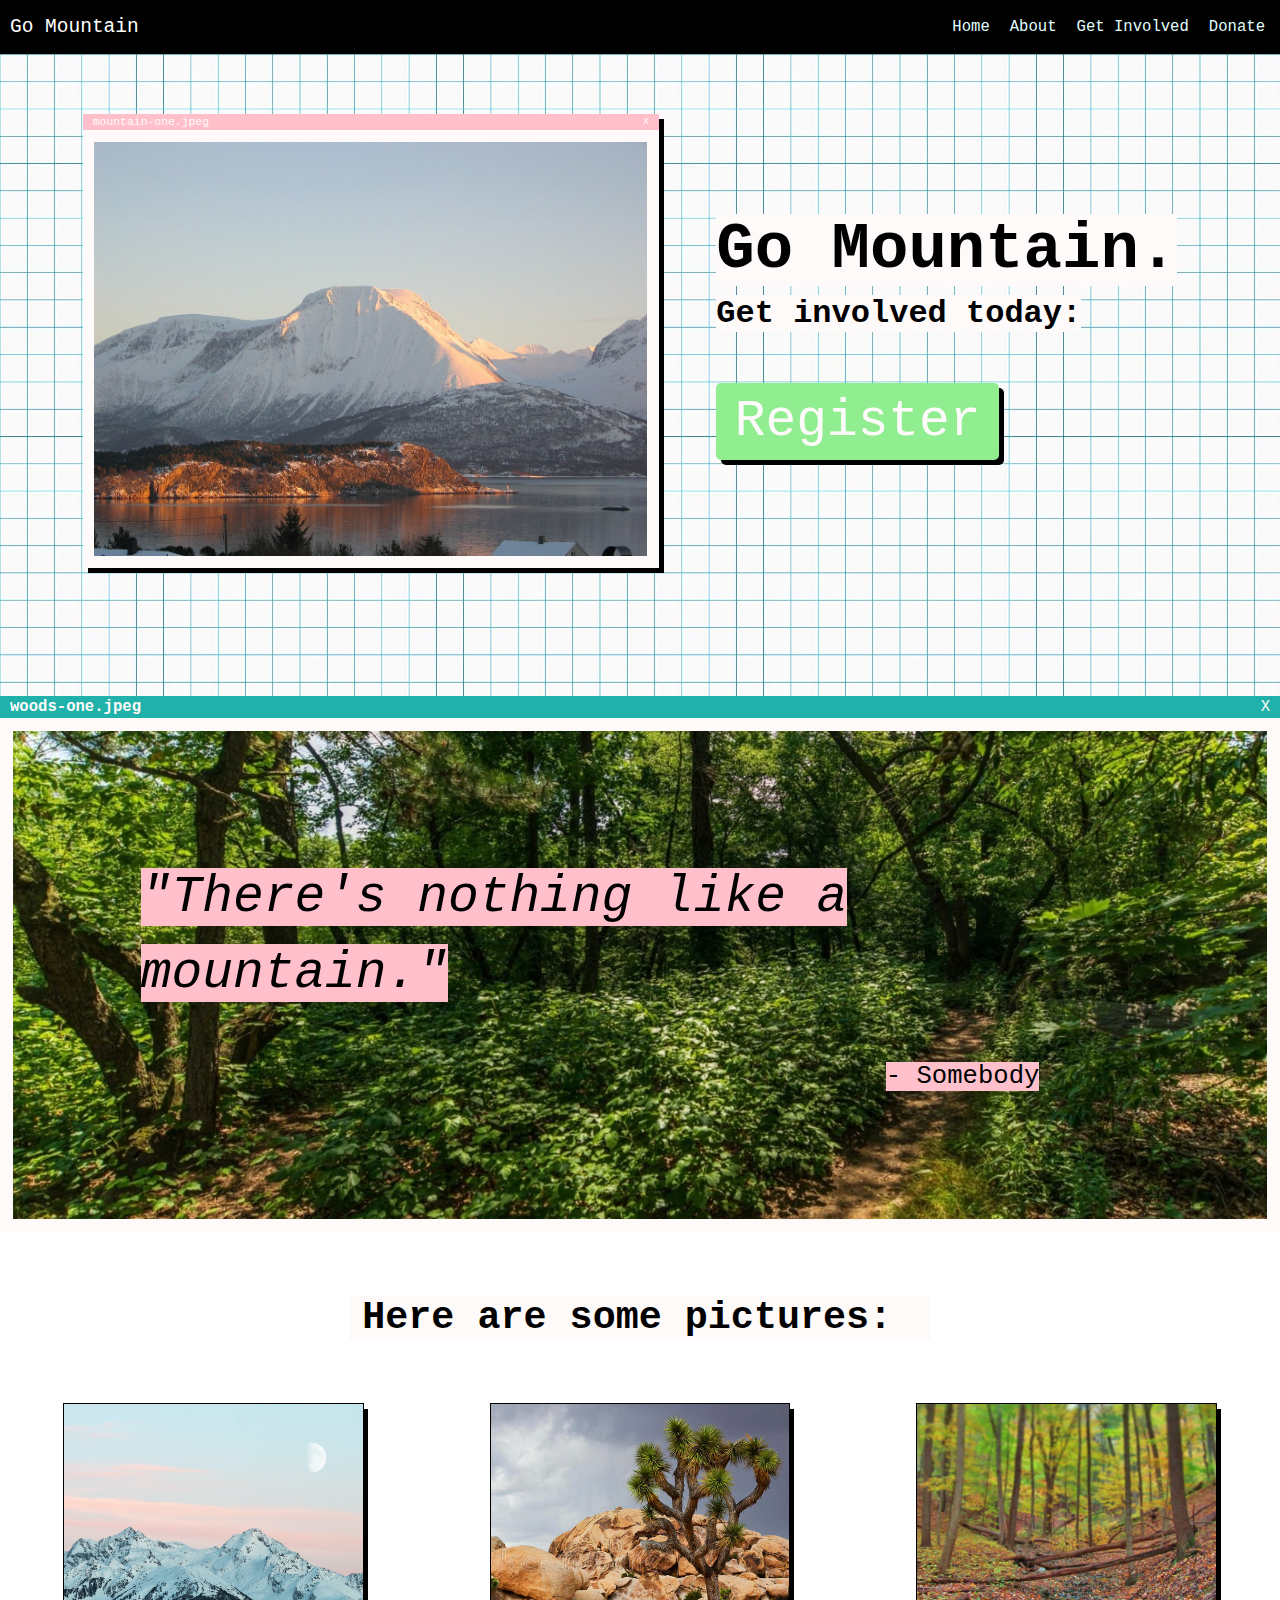
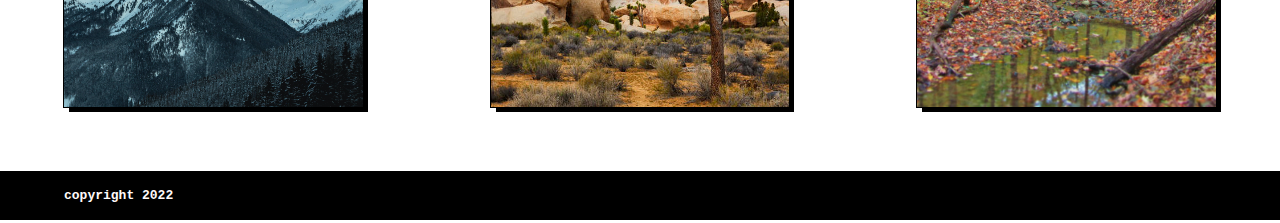
<file: test/index.html>
<!DOCTYPE html>
<html lang="en">
<head>
    <meta charset="UTF-8">
    <meta http-equiv="X-UA-Compatible" content="IE=edge">
    <meta name="viewport" content="width=device-width, initial-scale=1.0">
    <link href="./mountain-test.css" rel="stylesheet">
    <title>Test</title>
</head>
<body>
    <main>
        <header>
            <h2 class="title">Go Mountain</h2>
            <nav>
                <ul id="nav-list">
                    <li><a href="#">Home</a></li>
                    <li><a href="#">About</a></li>
                    <li><a href="#">Get Involved</a></li>
                    <li><a href="#">Donate</a></li>
                </ul>
            </nav>
        </header>
        <div id="banner">
            <div id="banner-content">
                <div class="banner-window">
                    <div class="window-title">
                        <h3 class="title-text">mountain-one.jpeg</h3>
                        <p class="title-x">X</p>
                    </div>
                    <div class="image-center">
                        <img src="../images/mountain-4.jpg">
                    </div>
                </div>
                <div id="banner-title">
                    <h1>Go Mountain.</h1>
                    <h2>Get involved today:</h2>
                    <a href="#"><h3 class="register btn">Register</h3></a>
                </div>
                <!--<div class="banner-window">
                    <div class="window-title">
                        <h3 class="title-text">mountain-one.jpeg</h3>
                        <p class="title-x">X</p>
                    </div>
                    <div class="image-center">
                        <img src="../images/mountain-two.jpg">
                    </div>
                </div> -->
            </div>
        </div>
        <div class="quote">
            <div class="quote-window-title">
                <h3 class="quote-title-text">woods-one.jpeg</h3>
                <p class="quote-title-x">X</p>
            </div>
            <div class="quote-image-center">
                <div class="quote-text-background">
                    <h2><mark>"There's nothing like a mountain."</mark></h2>
                    <h3><mark>- Somebody</mark></h3>
                </div>
            </div>
        </div> 
        <div id="pics">
            <h2>Here are some pictures:</h2>
            <div id="picture-list">
                    <div class="picture pic-one">
                        <img src="../images/mountain-one.jpg">
                    </div>
                    <div class="picture pic-two">
                        <img src="../images/joshua-tree.jpg">
                    </div>
                    <div class="picture pic-three">
                        <img src="../images/woods-2.jpeg">
                    </div>
            </div>
        </div>
        <footer>
            <h4>copyright 2022</h4>
        </footer>        
    </main>
</body>
</html>
</file>
<file: test/mountain-test.css>
html {
    font-family: monospace;
}

body {
    margin: 0;
}

main {
    position: relative;
    top: 50px;
    background-image: url(../images/blue-on-white-grid.jpg);
    background-attachment: fixed;
    background-size: 300px;
    display: flex;
    flex-direction: column;
    align-items: center;
}

a {
    text-decoration: none;
}

/* -- Header -- */

header {
    background-color: black;
    display: flex;
    justify-content: space-between;
    align-items: center;
    position: fixed;
    top: 0px;
    width: 100%;
    z-index: 100;
}

header .title {
    font-weight: normal;
    color: white;
    margin-left: 10px;
}

#nav-list {
    list-style: none;
    display: flex;
    margin-right: 5px;
}

#nav-list a {
    color: lightcyan;
    font-size: 1.2rem;
    margin: 0 10px;
}

#nav-list a:hover {
    color: lightgreen;
}

#nav-list a:active {
    color: pink;
}

/* -- Banner -- */


#banner {
    height: fit-content;
    width: 100%;
    margin: 0;
    display: flex;
    justify-content: center;
    align-items: center;
}

#banner-content {
    width: 90%;
    height: 90%;
    margin: 5% 0;
    max-width: 1350px;
    display: flex;
    justify-content: space-around;
    align-items: center;
    /*outline: 1px solid red;*/
}

/* -- Banner Window -- */

.banner-window {
    background-color: snow;
    width: 50%;
    max-width: 600px;
    height: fit-content;
    box-shadow: 5px 5px black;
}

.banner-window .window-title {
    padding: 2px 10px;
    display: flex;
    justify-content: space-between;
    color: snow;
    background-color: pink;
    font-size: .75rem;
}

.window-title .title-text {
    font-weight: normal;
    margin: 0;
}

.window-title .title-x {
    margin: 0;
}

.banner-window .image-center {
    display: flex;
    justify-content: center;
    align-items: center;
}

.banner-window img {
    width: 100%;
    margin: 2%;
    overflow: hidden;
}

/* -- Banner Title -- */

#banner-title {
    position: relative;
    bottom: 10%;
    margin: 20px;
}

#banner-title h1, #banner-title h2 {
    background-color: snow;
    width: fit-content;
}

#banner-title h1 {
    font-size: 5vw;
    margin-bottom: 0;
}

#banner-title h2 {
    font-size: 2.5vw;
    position: relative;
    margin: 2% 0;
}

#banner-title h3 {
    font-size: 4vw;
    color: snow;
    background-color: lightgreen;
    box-shadow: 5px 5px black;
    font-weight: normal;
    width: fit-content;
    padding: 2% 4%;
    border-radius: 5px;
}

#banner-title h3:hover {
    background-color:darkcyan;
}

#banner-title h3:active {
    box-shadow: none;
    position: relative;
    top: 5px;
    left: 5px;
}

/* -- Quote -- */

.quote {
    width: 100%;
    background-color: snow;
    margin-top: 5%;
}

.quote-window-title {
    padding: 2px 10px;
    display: flex;
    justify-content: space-between;
    color: snow;
    background-color: lightseagreen;
    font-size: .75rem;
}

.quote-title-text, .quote-title-x {
    font-size: 1.2rem;
    margin: 0;
}

.quote mark {
    background-color: pink;
}

.quote-text-background {
    background-image: url(../images/woods-1.jpg);
    background-position: center;
    background-size: cover;
    padding: 10%;
    margin: 1%;
}

.quote h2 {
    font-size: 4vw;
    font-weight: normal;
    font-style: italic;
    margin: 0;
    line-height: 150%;
}

.quote-text-background h3 {
    text-align: end;
    font-size: 2vw;
    font-weight: normal;
    margin: 5% 10% 0 0;
}

/* -- Div 3 -- */

#pics {
    background-image: url(../images/blue-grid.jpg);
    background-size: 1100px;
    background-attachment: fixed;
    height: fit-content;
    width: 100%;
}

#pics h2 {
    font-size: 3vw;
    text-align: center;
    background-color: snow;
    width: fit-content;
    margin: 5% auto 0;
    padding: 0 3% 0 1%;
}

#picture-list {
    display: flex;
    justify-content: space-around;
}

.picture {
    width: 25%;
    padding: 0;
    margin: 5%;
}

.picture img {
    width: 100%;
    height: 100%;
    margin: 0;
    outline: 1px solid black;
    box-shadow: 5px 5px black;
}

/* -- Footer -- */

footer {
    background-color: black;
    width: 100%;
}

footer h4 {
    color: snow;
    margin-left: 5%;
}

/* -- Media Queries -- */

@media only screen and (max-width: 550px) {

    header {
        padding: 5px;
        justify-content: center;
    }

    header .title {
        display: none;
    }

    #nav-list a {
        font-size: 3.2vw;
    }

    #banner-content {
        flex-direction: column;
    }

    .banner-window {
        width: 95%;
    }

    #banner {
        height: fit-content;
        padding-top: 30px;
    }

    #banner-title h1 {
        font-size: 10vw;
    }
    
    #banner-title h2 {
        font-size: 5vw;
    }
    
    #banner-title h3 {
        font-size: 8vw;
    }

    .quote h2 {
        font-size: 7vw;
    }

    .quote h3 {
        font-size: 4vw;
    }

    #picture-list {
        flex-direction: column;
        align-items: center;
    }

    .picture {
        width: 70%;
    }

    #pics {
        padding: 5% 0 20%;
    }

    #pics h2 {
        font-size: 6vw;
        margin: 10% auto;
    }


}

/*@media only screen and (min-width: 1350px) {

    #banner-title h1 {
        font-size: 3.5rem;
    }
    
    #banner-title h2 {
        font-size: 1.75rem;
    }
    
    #banner-title h3 {
        font-size: 2.8rem;
    }

    #quote-content h2 {
        font-size: 3.5rem;   
    }
}
</file>
